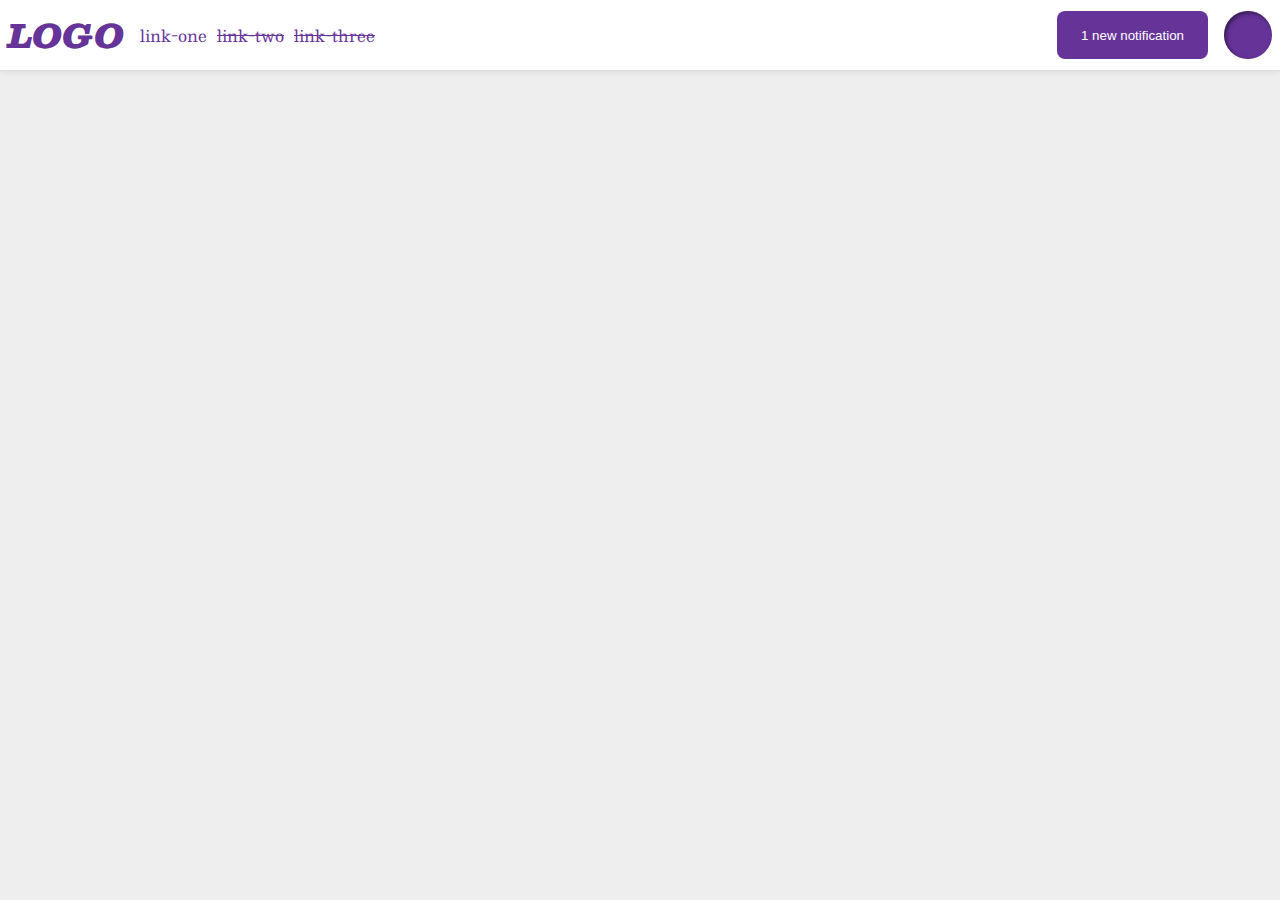
<file: foundations/flex/03-flex-header-2/index.html>
<!DOCTYPE html>
<html lang="en">
  <head>
    <meta charset="UTF-8">
    <meta http-equiv="X-UA-Compatible" content="IE=edge">
    <meta name="viewport" content="width=device-width, initial-scale=1.0">
    <title>Flex Header 2</title>
    <link rel="stylesheet" href="style.css">
  </head>
  <body>
    <div class="header">
      <div class="left">
      <div class="logo">
        LOGO
      </div>
      <ul class="links">
        <li><a href="https://google.com" style="text-decoration: none;">link-one</a></li>
        <li><a href="https://google.com">link-two</a></li>
        <li><a href="https://google.com">link-three</a></li>
      </ul>
    </div>
    <div class="right">
      <button class="notifications">
        1 new notification
      </button>
      <div class="profile-image"></div>
    </div>
    </div>
  </body>
</html>
</file>
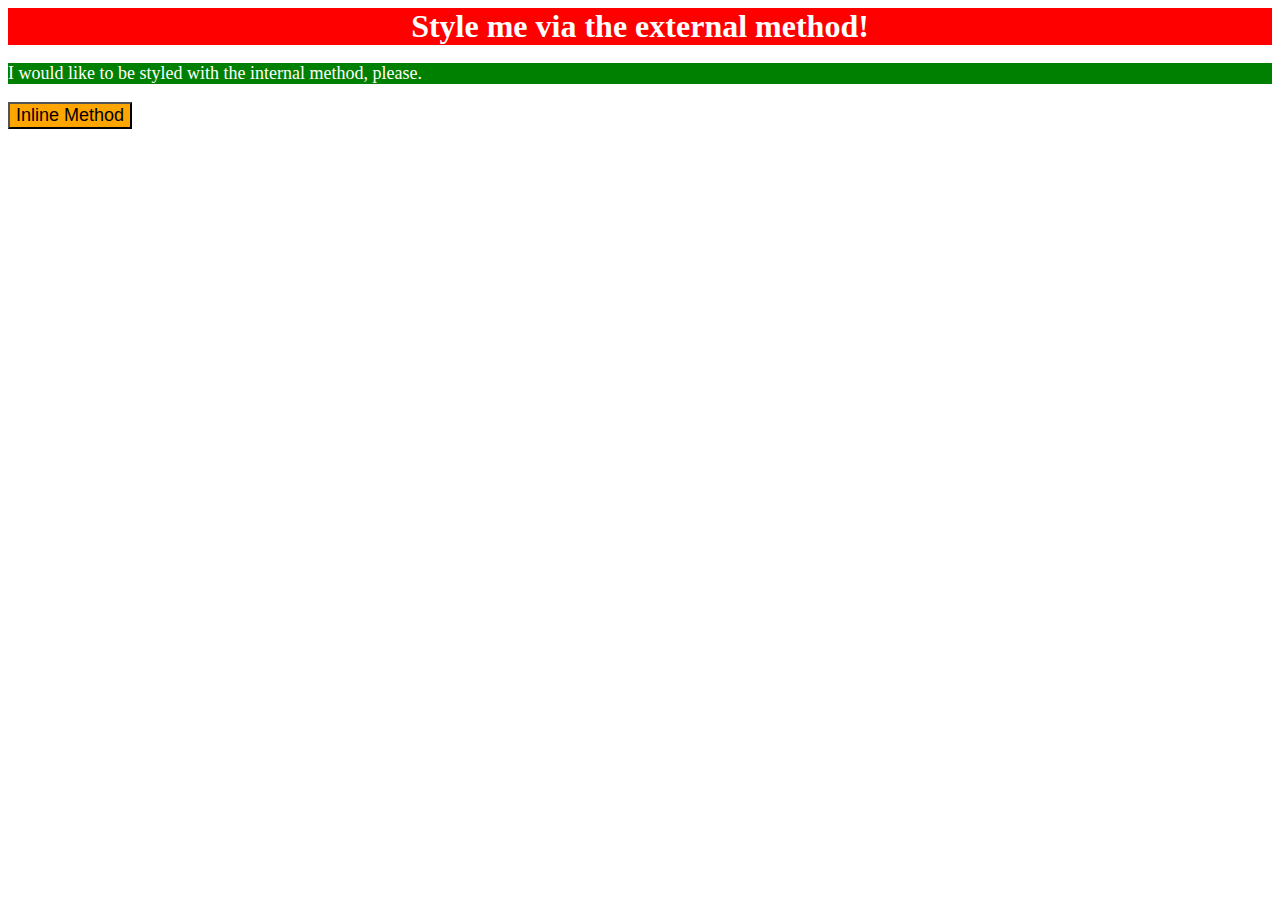
<file: foundations/intro-to-css/01-css-methods/index.html>
<!DOCTYPE html>
<html lang="en">
  <head>
    <meta charset="UTF-8">
    <meta http-equiv="X-UA-Compatible" content="IE=edge">
    <meta name="viewport" content="width=device-width, initial-scale=1.0">
    <title>Methods for Adding CSS</title>
    <link rel="stylesheet" href="./styles.css">
    <style>
      p{
        background-color:green;
        color:white;
        font-size:18px;
      }
    </style>
  </head>
  <body>
    <div>Style me via the external method!</div>
    <p>I would like to be styled with the internal method, please.</p>
    <button style="background-color:orange;font-size:18px;">Inline Method</button>
  </body>
</html>
</file>
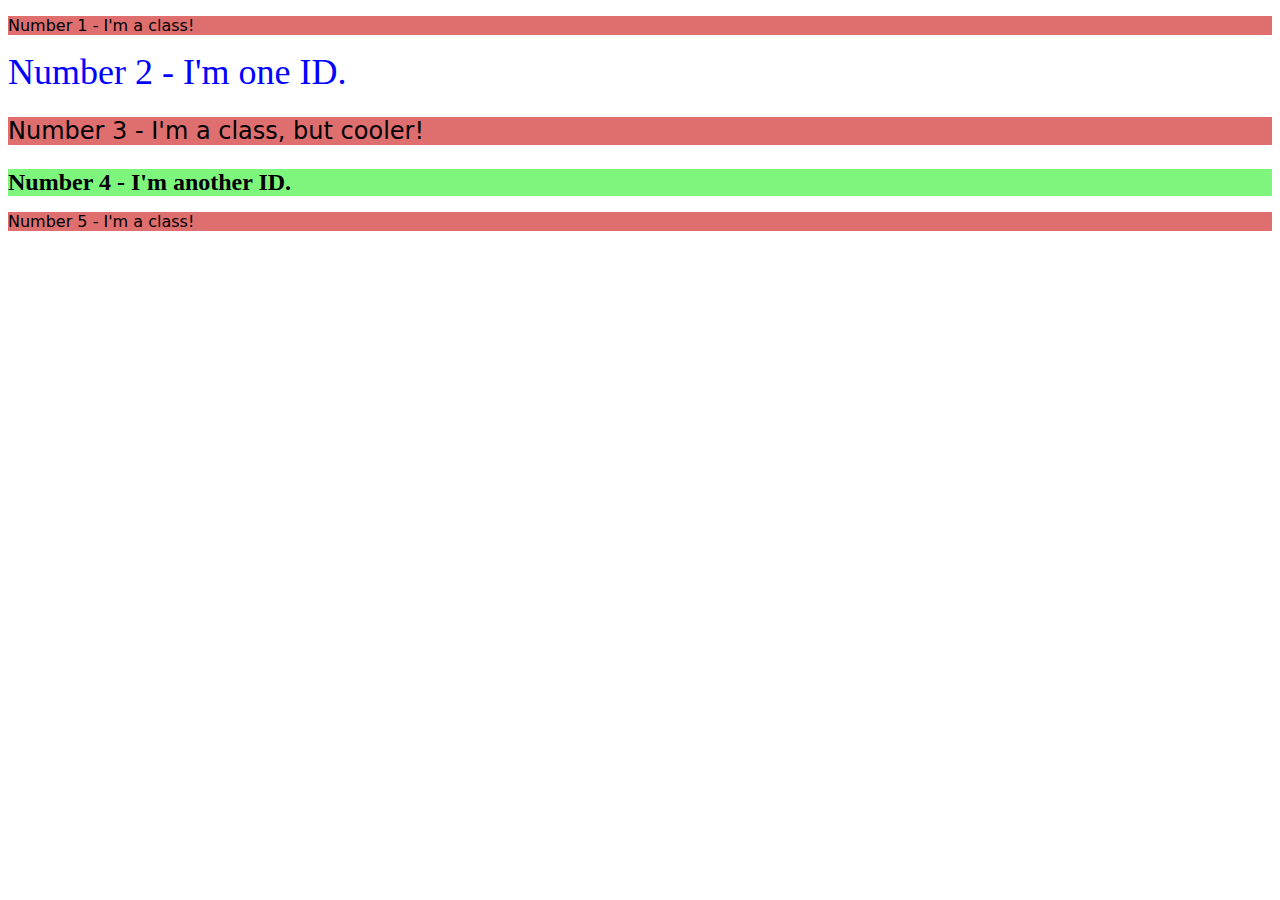
<file: foundations/intro-to-css/02-class-id-selectors/index.html>
<!DOCTYPE html>
<html lang="en">
  <head>
    <meta charset="UTF-8">
    <meta http-equiv="X-UA-Compatible" content="IE=edge">
    <meta name="viewport" content="width=device-width, initial-scale=1.0">
    <title>Class and ID Selectors</title>
    <link rel="stylesheet" href="style.css">
  </head>
  <body>
    <p class="fir">Number 1 - I'm a class!</p>
    <div id="ne">Number 2 - I'm one ID.</div>
    <p class="fir sec">Number 3 - I'm a class, but cooler!</p>
    <div id="pr" class="sec">Number 4 - I'm another ID.</div>
    <p class="fir">Number 5 - I'm a class!</p>
  </body>
</html>
</file>
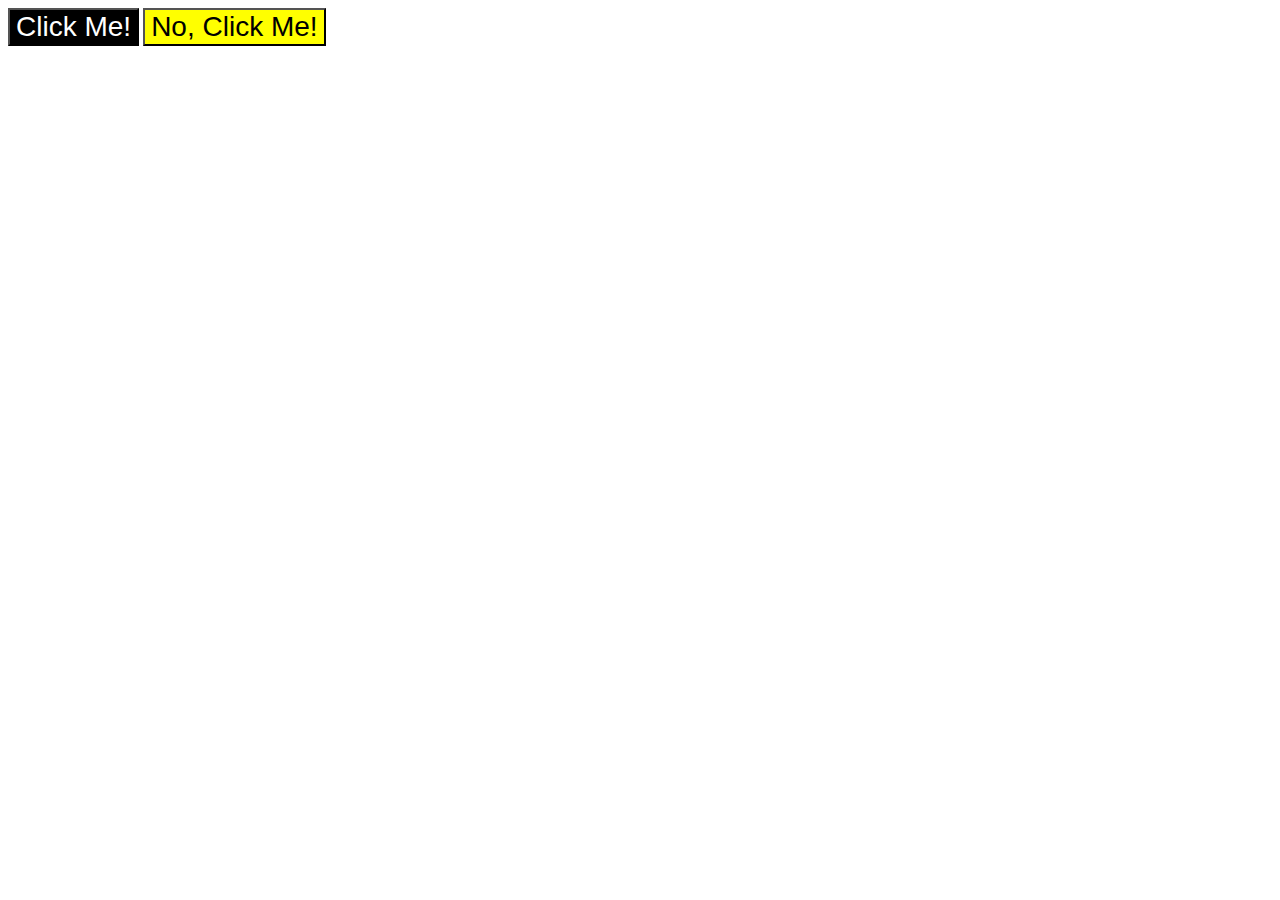
<file: foundations/intro-to-css/03-grouping-selectors/index.html>
<!DOCTYPE html>
<html lang="en">
  <head>
    <meta charset="UTF-8">
    <meta http-equiv="X-UA-Compatible" content="IE=edge">
    <meta name="viewport" content="width=device-width, initial-scale=1.0">
    <title>Grouping Selectors</title>
    <link rel="stylesheet" href="style.css">
  </head>
  <body>
    <button class="same">Click Me!</button>
    <button class="diff">No, Click Me!</button>
  </body>
</html>
</file>
<file: foundations/flex/03-flex-header-2/style.css>
/* this is some magical font-importing.  
you'll learn about it later. */
@import url('https://fonts.googleapis.com/css2?family=Besley:ital,wght@0,400;1,900&display=swap');

body {
  margin: 0;
  background: #eee;
  font-family: Besley, serif;
}

.header {
  background: white;
  border-bottom: 1px solid #ddd;
  box-shadow: 0 0 8px rgba(0,0,0,.1);
  display: flex;
  justify-content: space-between;
  padding: 8px;
  align-items: center;
}

.left{
  display: flex;
  justify-content: space-between;
  gap: 16px;
  align-items: center;
}
.right{
  display: flex;
  gap: 16px
}

.links{
  display: flex;
  gap: 10px;
}


.profile-image {
  background: rebeccapurple;
  box-shadow: inset 2px 2px 4px rgba(0,0,0,.5);
  border-radius: 50%;
  width: 48px;
  height: 48px;
}

.logo {
  color: rebeccapurple;
  font-size: 32px;
  font-weight: 900;
  font-style: italic;
}

button {
  border: none;
  border-radius: 8px;
  background: rebeccapurple;
  color: white;
  padding: 8px 24px;
}

a {
  /* this removes the line under our links */
  text-decoration:line-through;
  color: rebeccapurple;
}

ul {
  list-style-type: none;
  margin: 0;
  padding: 0;
}
</file>
<file: foundations/intro-to-css/01-css-methods/styles.css>
div{
    background-color:red;
    color:white;
    font-size:32px;
    text-align:center;
    font-weight:bold;
}
</file>
<file: foundations/intro-to-css/02-class-id-selectors/style.css>
.fir{
    background-color:#df6f6f;
    font-family:Verdana, "DejaVu Sans", sans-serif;
}
.sec{
    font-size:24px;
}
#ne{
    color:#0000ff;
    font-size:36px;
}
#pr{
    background-color:#7ef67e;
    font-weight:bold;
}
</file>
<file: foundations/intro-to-css/03-grouping-selectors/style.css>
.same, .diff{
    font-size:28px;
    font-family:Helvetica, "Times New Roman", sans-serif;
}

.same{
    background-color:#000000;
    color:#ffffff;
}
.diff{
    background-color:yellow;
    color:#000000;
}
</file>
